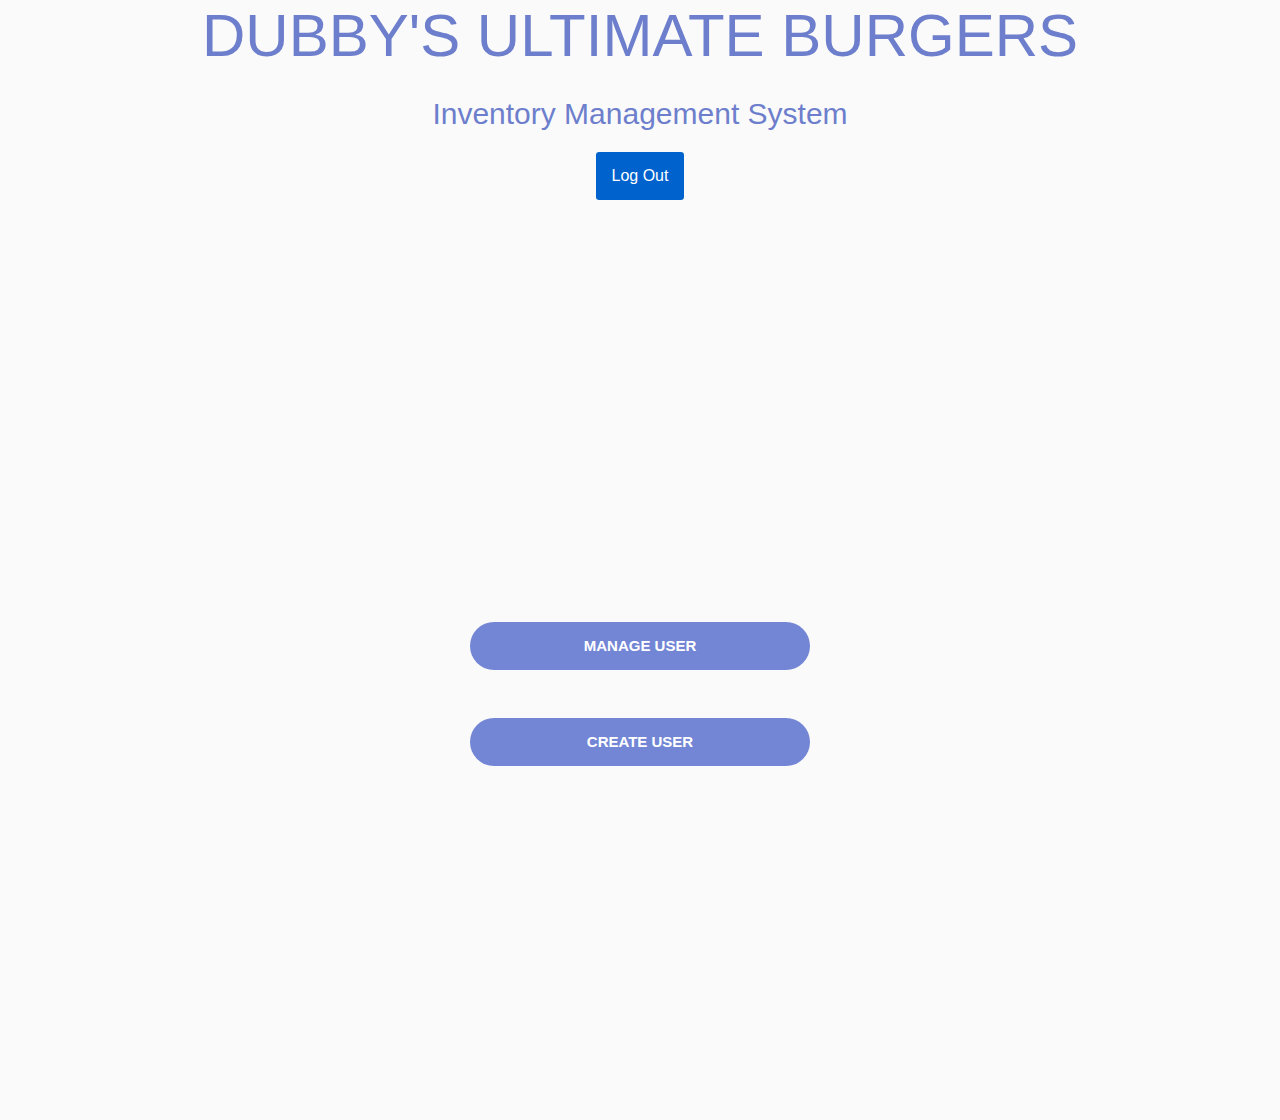
<file: adminPanel.html>
<!doctype html>
<html lang="en">

<head>
    <meta charset="utf-8">
    <meta name="viewport" content="width=device-width, initial-scale=1, shrink-to-fit=no">
    <link rel="stylesheet" href="https://stackpath.bootstrapcdn.com/bootstrap/4.3.1/css/bootstrap.min.css" integrity="sha384-ggOyR0iXCbMQv3Xipma34MD+dH/1fQ784/j6cY/iJTQUOhcWr7x9JvoRxT2MZw1T"
        crossorigin="anonymous">
    <link rel="stylesheet" href="style.css">
    <title>DUB Inventory System</title>
</head>

<body>
    
        <div class="adminHeader">
            <h1 class="mb-4 font-weight-light text-uppercase">Dubby's Ultimate Burgers</h1>
            <h3>Inventory Management System</h3>
                <div class="logout">
                    <a href="#" class="btn btn-primary btn-sm active" role="button" aria-pressed="true">Log Out</a>
                </div>
        </div>
        
    <div class="d-flex justify-content-center align-items-center admin-container">
       <form  action="" class="admin-form text-center">
            <!-- buttons-->
              <div >
                <button href="#" class="btn mt-5 rounded-pill btn-lg btn-custom btn-block text-uppercase">Manage User</button>
                 <button href="#" class="btn mt-5 rounded-pill btn-lg btn-custom btn-block text-uppercase">Create User</button>


              </div>
        </form>
    </div>




    <script src="https://code.jquery.com/jquery-3.3.1.slim.min.js" integrity="sha384-q8i/X+965DzO0rT7abK41JStQIAqVgRVzpbzo5smXKp4YfRvH+8abtTE1Pi6jizo"
        crossorigin="anonymous"></script>
    <script src="https://cdnjs.cloudflare.com/ajax/libs/popper.js/1.14.7/umd/popper.min.js" integrity="sha384-UO2eT0CpHqdSJQ6hJty5KVphtPhzWj9WO1clHTMGa3JDZwrnQq4sF86dIHNDz0W1"
        crossorigin="anonymous"></script>
    <script src="https://stackpath.bootstrapcdn.com/bootstrap/4.3.1/js/bootstrap.min.js" integrity="sha384-JjSmVgyd0p3pXB1rRibZUAYoIIy6OrQ6VrjIEaFf/nJGzIxFDsf4x0xIM+B07jRM"
        crossorigin="anonymous"></script>
</body>

</html>
</file>
<file: style.css>
body{
	font-family: 'Poppins', sans-serif;
	background: #fafafa;
}
/*
p{
	font-family: 'Poppins', sans-serif;
	font-size: 1.1em;
	font-weight: 300;
	line-height: 1.7em;
	color: #999;
}

h2{
	background-color: red;
}*/
a,
a:hover,
a:focus{
	color: inherit;
	text-decoration: none;
	transition: all 0.3s;
}

/* logout button*/
.logout{
	margin: 20px;
	border-radius: 30px;
}




/* Side Bar*/
#sidebar.active {
    margin-left: -250px;
}
.wrapper{
	display: flex;
	text-decoration: none;
	transition: all 0.3s;
}

#sidebar{
	min-width: 250px;
	max-width: 250px;
	background: #7386D5;
	color: #fff;
	transition: all 0.3s;
}


#sidebar .sidebar-header{
	padding: 20px;
	background: #6d7fcc;
}
#sidebar ul.components{
	padding: 20px 0;
	border-bottom: 1px solid #47748b;
}

#sidebar ul p{
	color: #fff;
	padding: 10px;
}

#sidebar ul li a{
	padding: 10px;
	font-size: 1.1em;
	display: block;
}

#sidebar ul li a:hover{
	color: #7386D5;
	background: #fff;
}
/*when menu button is selected*/
#sidebar ul li.active>a,
a[aria-expanded="true"] {
	color: #fff;
	background: #435cce;
	font-weight: bolder;
	border-radius: 30px 0px 0px 30px;
}

a[data-toggle="collapse"]{
	position: relative;
}

.dropdown-toggle::after{
	display: block;
	position: absolute;
	top: 50%;
	right: 20%;
	transform: translateY(-50%);
}
ul ul a{
	font-size: 0.9em !important;
	padding-left: 30px !important;
	background: #6d7fcc;
}

#content{
	width: 100%;
	padding: 20px;
	min-height: 100vh;
	transition: all 0.3s;
}


@media (max-width: 768px) {
    #sidebar {
        margin-left: -250px;
    }
    #sidebar.active {
        margin-left: 0;
    }
    #sidebarCollapse span {
        display: none;
    }
}








/* main buttons*/
.btn {
	background-color: #7386D5;
	color: #fff;
	font-size: 16px;
	padding: 12px 16px;
	border: none;
	cursor: pointer;
}


/* table*/

table {
  font-family: arial, sans-serif;
  border-collapse: collapse;
  width: 100%;
}

td, th {
  border: 1px solid #dddddd;
  text-align: left;
  padding: 8px;
}

tr:nth-child(even) {
  background-color: #dddddd;
}

/*admin page*/
div.adminHeader{
	text-align: center;
}

div.adminHeader h1{
	font-size: 60px;
	color:#6d7fcc;
	padding: 0px;
}
div.adminHeader h3{
	font-size: 30px;
	color:#6d7fcc;
	padding: 0px;
}



.admin-container{
  height: 100vh;
  width: 100%;
}

.admin-form{
  margin: auto;
  width: 370px;
  padding: 15px;
  max-width: 100%;
}

/*login page*/
div.loginHeader{
	text-align: center;
}

div.loginHeader h1{
	font-size: 60px;
	color:#6d7fcc;
	padding: 0px;
}

div.loginHeader h3{
	font-size: 30px;
	color:#6d7fcc;
	padding: 0px;
}


.login-container{
  /*height: 100vh;
  width: 100%;
  background-color: rgba(0,0,0,0.2);
*/
	width: 380px;
	margin: 10% auto;
	border-radius: 25px;
	background-color: rgba(0,0,0,0.1);
	box-shadow: 0 0 17px #333;

}

.login-form{
  margin: auto;
  width: 370px;
  padding: 15px;
  max-width: 100%;
}

.login-form h1{
  color:#6d7fcc;
}

.login-form .form-control{
  font-size: 15px;
  min-height: 48px;
  font-weight: 500;
}
.login-form a{
  text-decoration: none;
  color:#666;
}
.login-form a:hover{
  color:#723dbe;
}
.forgot-link{
  font-size: 13px;
}

.form-control:focus{
  border-color:#723dbe;
  box-shadow: 0 0 0 0.2rem rgba(114,61,190,.25);
}
.btn-custom{
	
  background: #7386D5;  /*button*/
  border-color:#fff;
  color:#fff;
  font-size: 15px;
  font-weight: 600;
  min-height: 48px;
}
.btn-custom:focus,
.btn-custom:hover,
.btn-custom:active,
.btn-custom:active:focus{
  background: #435cce;
  border-color: #435cce;
  color:#fff;
}
.btn-custom:focus{
  box-shadow: 0 0 0 0.2rem rgba(114,61,190,.25);
}

/* add item form*/

input[type=text], select, textarea {
	width: 100%; 
	padding: 12px;
	border: 1px solid #ccc;
	border-radius: 4px;
	resize: vertical;
  }
  label {
	padding: 12px 12px 12px 0;
	display: inline-block;
  }
  
  input[type=submit] {
	background-color: #04AA6D;
	color: white;
	padding: 12px 20px;
	border: none;
	border-radius: 4px;
	cursor: pointer;
	float: right;
  }
  
  input[type=submit]:hover {
	background-color: #45a049;
  }

  .card-header h1{
	font-size: 40px;
	color:#6d7fcc;
	padding: 0px;
  }
.addItem-container {
	border-radius: 5px;
	background-color: #f2f2f2;
	padding: 20px;
  }
 
  .row:after {
	content: "";
	display: table;
	clear: both;
  }
  /* Responsive layout - when the screen is less than 600px wide, make the two columns stack on top of each other instead of next to each other */
@media screen and (max-width: 600px) {
	.col-25, .col-75, input[type=submit] {
	  width: 100%;
	  margin-top: 0;
	}
  }

  /*add item modal*/
  /*add full-width input fields*/
	input[type=text],
	input[type=password] {
		width: 100%;  
		padding: 12px 20px;
		margin: 8px 0;
		display: inline-block;
		border: 2px solid #ccc;
		box-sizing: border-box;
	}
	
	/*set styles for the cancel button*/
	.cancelbtn {
		padding: 14px 20px;
		background-color: #FF2E00;
	}
	/*float cancel and signup buttons and add an equal width*/
	.cancelbtn,
	.signupbtn {
		float: left;
		width: 50%
	}
	/*add padding to container elements*/
	.container {
		padding: 16px;
	}
	/*define the modal’s background*/
  .modal {
	display: none;
	position: fixed;
	z-index: 1;
	left: 0;
	top: 0;
	width: 100%; 
	height: 100%;
	overflow: auto;
	background-color: rgb(0, 0, 0);
	background-color: rgba(0, 0, 0, 0.4);
	padding-top: 60px;
}
.modal-content {
	background-color: #fefefe;
	margin: 5% auto 15% auto;
	border: 1px solid #888;
	width: 80%;
}
/*define the close button*/

.close {
	position: absolute;
	right: 35px;
	top: 15px;
	color: #000;
	font-size: 40px;
	font-weight: bold;
}
/*define the close hover and focus effects*/

.close:hover,
.close:focus {
	color: red;
	cursor: pointer;
}

.clearfix::after {
	content: "";
	clear: both;
	display: table;
}

@media screen and (max-width: 300px) {
	.cancelbtn,
	.signupbtn {
		width: 100%;
	}
}
</file>
